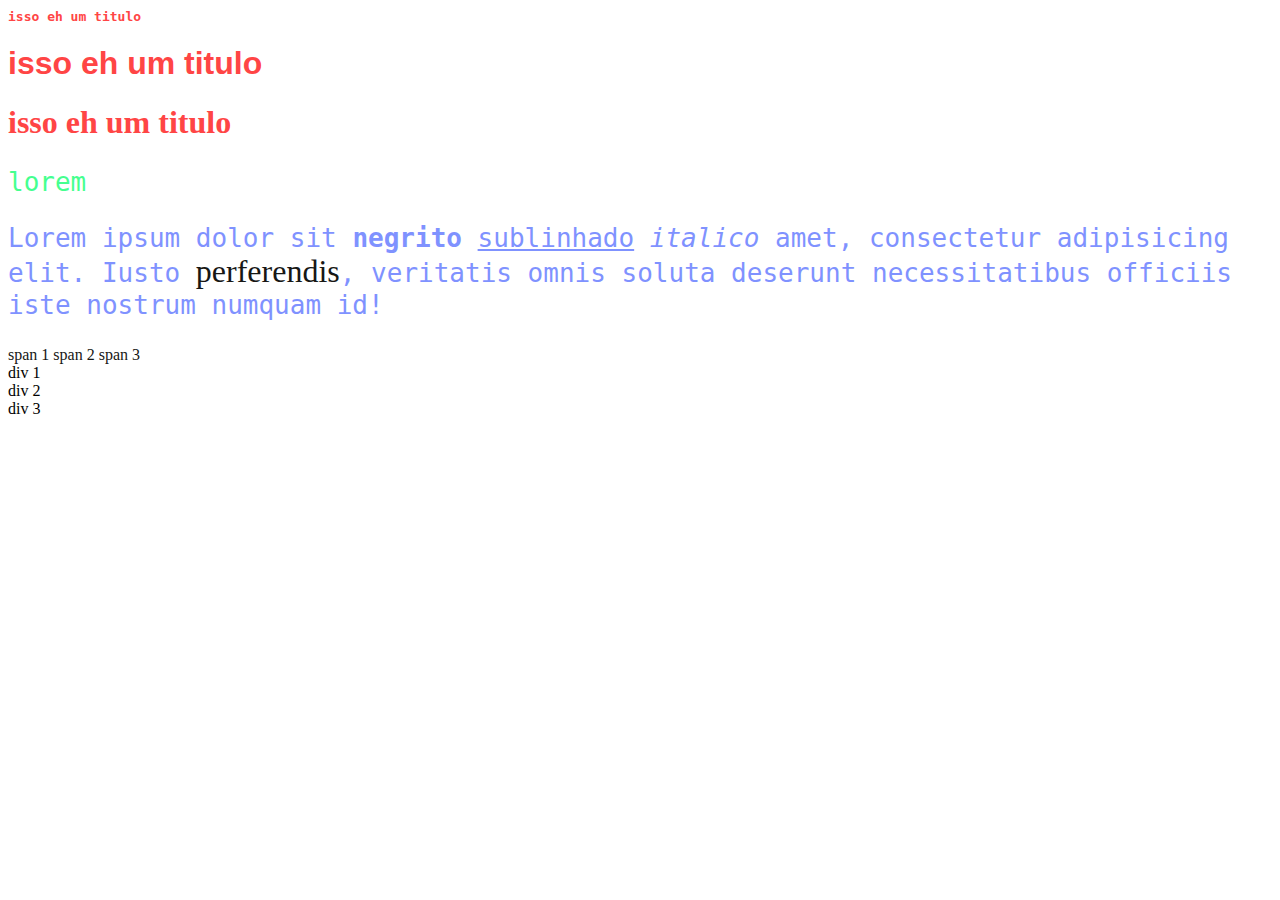
<file: teste.html>
<!DOCTYPE html>
<html lang="en">
  <head>
    <meta charset="UTF-8" />
    <meta http-equiv="X-UA-Compatible" content="IE=edge" />
    <meta name="viewport" content="width=device-width, initial-scale=1.0" />
    <title>Document</title>
    <style>
      p {
        color: rgb(127, 146, 255);
        font-size: 2em;
        font-family: monospace;
      }

      span {
        color: rgb(23, 23, 21);
        font-family: serif;
      }
    </style>
  </head>
  <body>
    <h1 style="color: #ff4545; font-family: monospace; font-size: 1em">
      isso eh um titulo
    </h1>
    <h1 style="color: #ff4545; font-family: sans-serif">isso eh um titulo</h1>
    <h1 style="color: #ff4545">isso eh um titulo</h1>
    <p style="color: #45ff8f">lorem</p>
    <p>
      Lorem ipsum dolor sit <b>negrito</b> <u>sublinhado</u>
      <i>italico</i> amet, consectetur adipisicing elit. Iusto
      <span>perferendis</span>, veritatis omnis soluta deserunt necessitatibus
      officiis iste nostrum numquam id!
    </p>
    <span>span 1</span>
    <span>span 2</span>
    <span>span 3</span>

    <div>div 1</div>
    <div>div 2</div>
    <div>div 3</div>
  </body>
</html>
</file>
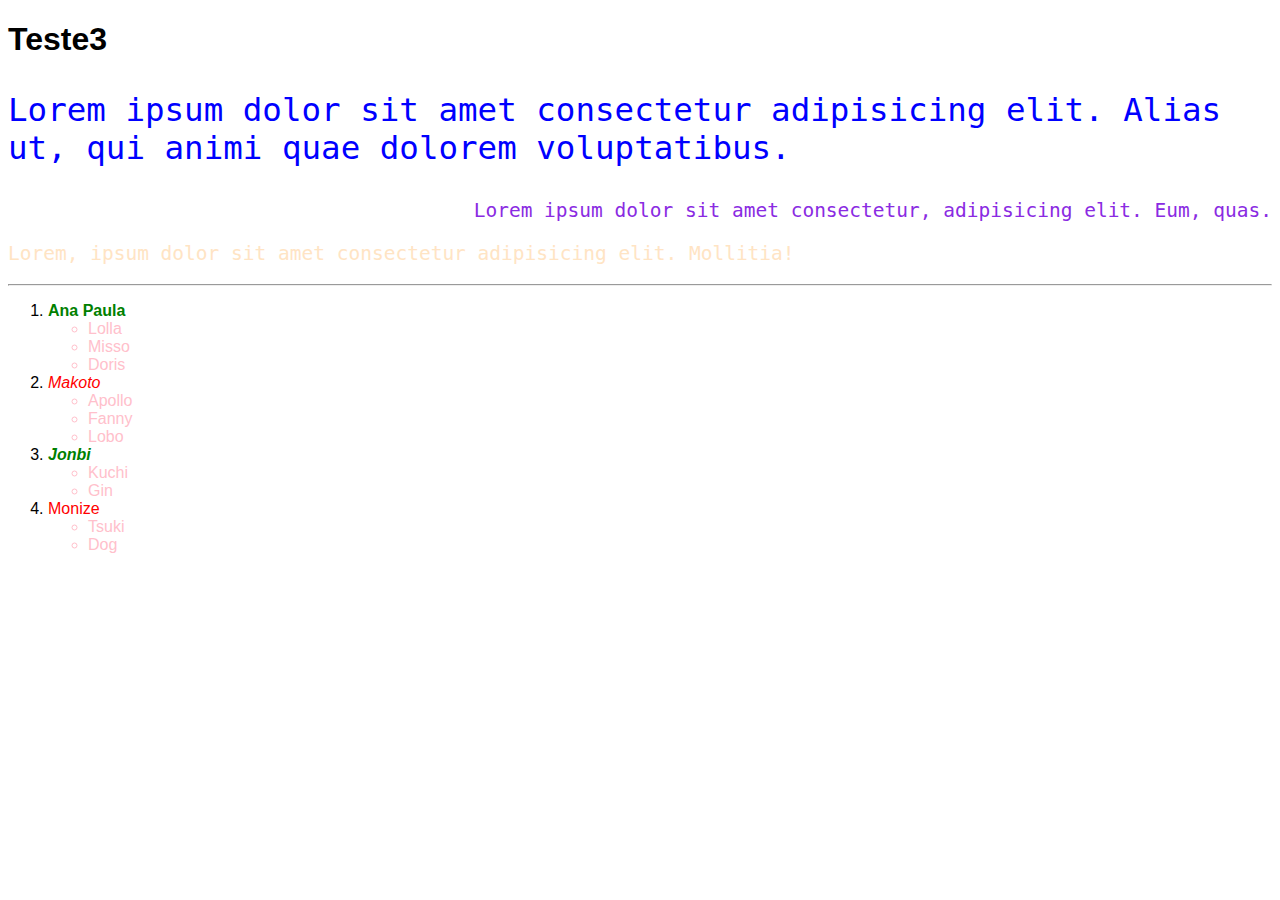
<file: Teste3.html>
<!DOCTYPE html>
<html lang="en">
<head>
    <meta charset="UTF-8">
    <meta http-equiv="X-UA-Compatible" content="IE=edge">
    <meta name="viewport" content="width=device-width, initial-scale=1.0">
    <title>Teste3</title>

    <link rel="stylesheet" href="./Style teste3.css" > 

</head>
    
<body>

    <h1>Teste3</h1>

    <p id="primeiro">Lorem ipsum dolor sit amet consectetur adipisicing elit. Alias ut, qui animi quae dolorem voluptatibus.</p>
    <p id="segundo">Lorem ipsum dolor sit amet consectetur, adipisicing elit. Eum, quas.</p>
    <p id="terceiro">Lorem, ipsum dolor sit amet consectetur adipisicing elit. Mollitia!</p>
    <hr>

    <ol>

        <li>
            <b class="primaria">Ana Paula</b>
            <ul>
                <li>Lolla</li>
                <li>Misso</li>
                <li>Doris</li>
            </ul>
        </li>
        
        <li>
            <i class="secundaria">Makoto</i>
            <ul>
                <li>Apollo</li>
                <li>Fanny</li>
                <li>Lobo</li>
            </ul>
        </li>
        
        <li>
            <b class="primaria"><i>Jonbi</i></b>
            <ul>
                <li>Kuchi</li>
                <li>Gin</li>
            </ul>
        </li>
        
        <li>
            <span class="secundaria">Monize</span>
            <ul>
                <li>Tsuki</li>
                <li>Dog</li>
            </ul>
        </li>
    </ol>




    
</body>
</html>
</file>
<file: Style teste3.css>
h1{
    font-family: sans-serif;
}

p{
    font-family: monospace; 
    font-size: 1.5em;
    /* color: aqua; */
}

#primeiro{
    color: blue;
     font-size: 2.5em;
}

#segundo{
    color: blueviolet;
    text-align: right;
}

#terceiro{
    color: bisque;
}

ol{
    font-family: sans-serif;
}

ul{
    color: pink;
}

.primaria{
    color: green;
}

.secundaria{
    color: red;
}
</file>
